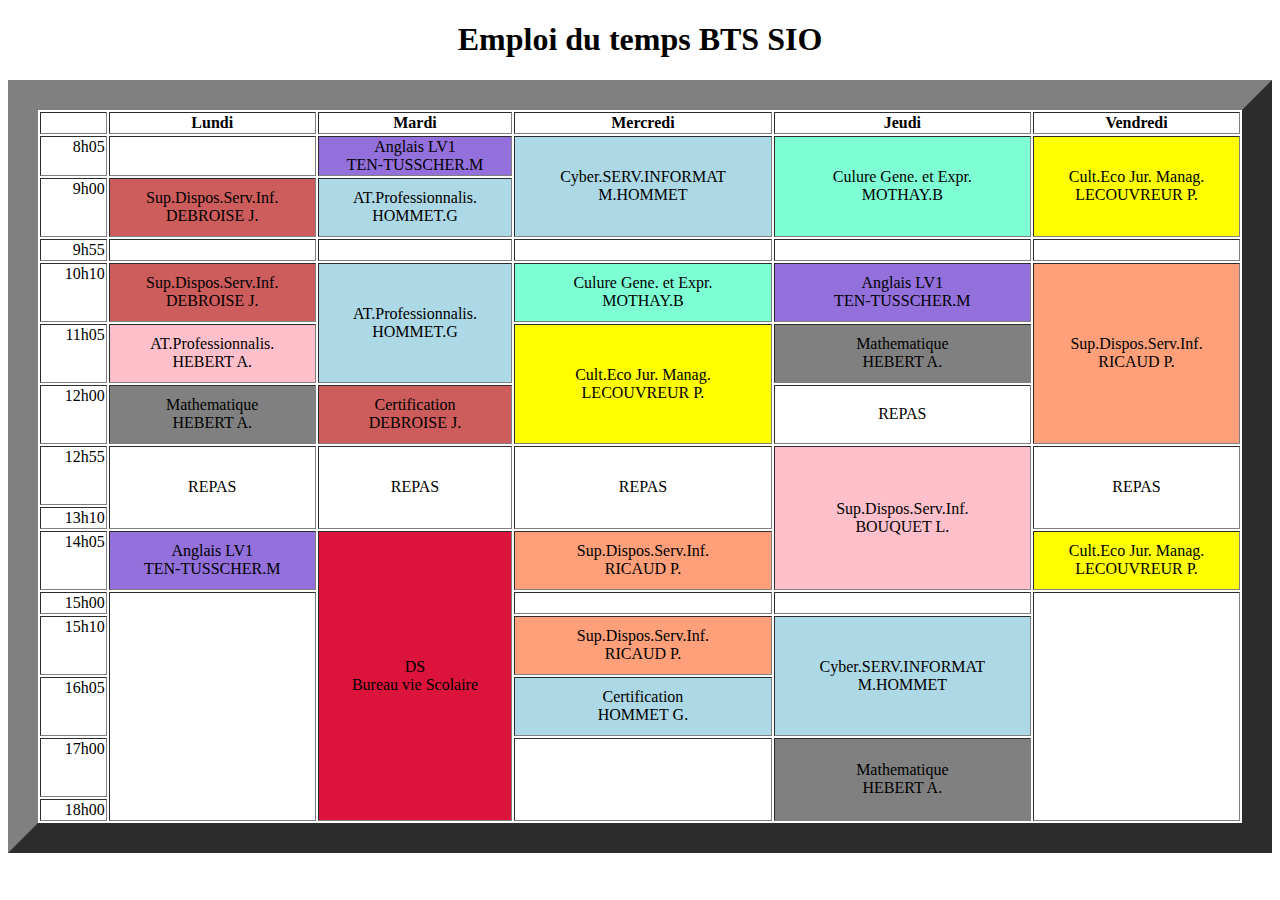
<file: index.html>
<!DOCTYPE html>
<html lang="fr-FR">
  <head>
    <meta charset="utf-8"/>
    <title>Emploi du temps BTS SIO1 (Semestre 1)</title>
    <link rel="shortcut icon" href="favicon.ico" type="image/x-icon">
	<link rel="stylesheet" href="mon_fichier_css.css">

  </head>
  <body>
  <center><h1>Emploi du temps BTS SIO</h1></center>
    <table border="30" width=100% >
      <tr>
        <th></th>
        <th>Lundi</th>
        <th>Mardi</th>
        <th>Mercredi</th>
        <th>Jeudi</th>
        <th>Vendredi</th>              
      </tr>

      <tr><td class="time min5">8h05</td>
          <td></td>
          <td class="violet">Anglais LV1 <br/>TEN-TUSSCHER.M</td>
          <td rowspan="2" class="bleu">Cyber.SERV.INFORMAT<br/>M.HOMMET</td>
          <td rowspan="2" class="vert">Culure Gene. et Expr.<br/>MOTHAY.B</td>
          <td rowspan="2" class="jaune">Cult.Eco Jur. Manag.<br/>LECOUVREUR P. </td>            
        </tr>

      <tr><td class="time min55">9h00</td>
          <td class="rouge">Sup.Dispos.Serv.Inf.<br/>DEBROISE J.</td>
          <td class="bleu">AT.Professionnalis.<br/>HOMMET.G</td>

        </tr>   

      <tr><td class="time min15">9h55</td>
        <td></td>
        <td></td>
        <td></td>
        <td></td>
        <td></td>
        </tr>
        
      <tr><td class="time min55">10h10</td>
          <td class="rouge">Sup.Dispos.Serv.Inf.<br/>DEBROISE J.</td>
          <td rowspan="2" class="bleu">AT.Professionnalis.<br/>HOMMET.G </td>
          <td class="vert">Culure Gene. et Expr.<br/>MOTHAY.B</td>
          <td class="violet">Anglais LV1 <br/>TEN-TUSSCHER.M</td>
          <td rowspan="3" class="orange">Sup.Dispos.Serv.Inf.<br/>RICAUD P.</td>
      </tr>

      <tr><td class="time min55">11h05</td>
          <td class="rose">AT.Professionnalis. <br/>HEBERT A.</td>

          
          <td rowspan="2" class="jaune">Cult.Eco Jur. Manag.<br/>LECOUVREUR P. </td>
          <td class="gris">Mathematique <br/> HEBERT A.</td>
      </tr>
      <tr><td class="time min55">12h00</td>
          <td class="gris">Mathematique <br/> HEBERT A.</td>
          <td class="rouge">Certification <br/>DEBROISE J.</td>
          <td class="mistyrose">REPAS</td>
          
      </tr>
      <tr><td class="time min55">12h55</td>
        <td rowspan="2" td class="mistyrose">REPAS</td>
        <td rowspan="2" td class="mistyrose">REPAS</td>
        <td rowspan="2" td class="mistyrose">REPAS</td>
        <td rowspan="3" class="rose">Sup.Dispos.Serv.Inf.<br/>BOUQUET L.</td>
        <td rowspan="2" td class="mistyrose">REPAS</td>
      </tr>
      <tr><td class="time min15">13h10</td>        
      </tr>

      <tr><td class="time min55">14h05</td>
        <td class="violet">Anglais LV1 <br/>TEN-TUSSCHER.M</td>
        <td rowspan="6" class="rougefoncé">DS<br/>Bureau vie Scolaire</td>
        <td class="orange">Sup.Dispos.Serv.Inf.<br/>RICAUD P.</td>
        
        <td class="jaune">Cult.Eco Jur. Manag.<br/>LECOUVREUR P. </td>
    </tr>
    
    <tr><td class="time min10">15h00</td>
      <td rowspan="5" class="white"></td>
      <td></td> 
      <td></td>
      
      <td rowspan="5" class="white"></td>
    </tr>

    <tr><td class="time min55">15h10</td>
        
        <td class="orange">Sup.Dispos.Serv.Inf.<br/>RICAUD P.</td>
        <td rowspan="2" class="bleu">Cyber.SERV.INFORMAT<br/>M.HOMMET</td>
        
    </tr>
    <tr><td class="time min55">16h05</td>
      
      <td class="bleu">Certification <br/>HOMMET G.</td>
      
    </tr>
    <tr><td class="time min55">17h00</td>
      
      <td rowspan="2" class="white"></td>
      <td rowspan="2"class="gris">Mathematique <br/> HEBERT A.</td>

    </tr>
    <tr><td class="time">18h00</td>
    </tr>
    

  </table>
  
  
      
 
</body>
</html>
</file>
<file: mon_fichier_css.css>
.time {
  border: -1px;
  vertical-align: top;
  position: relative;
  top: 0px;
  font-weight: lighter;
  text-align: right;
}

.style {
  text-decoration: underline;
  text-transform: uppercase;
  font-family: Georgia, 'Times New Roman', Times, serif;
  font-weight: bold;
}

.center{
  text-transform: uppercase;
  text-align: center;
  font-weight: bold;
  font-family: 'Franklin Gothic Medium', 'Arial Narrow', Arial, sans-serif
  }

td {
  text-align: center;
  width: 1px;
  
}

.border{
  border: 0px;
}
.rougefoncé{
  background-color: crimson;
}
.violet{
  background-color: mediumpurple;
}
.rouge{
  background-color: indianred;
}
.gris{
  background-color: grey;
}

.jaune{
  background-color:yellow
}

.bleu{
  background-color: lightblue;
}
.orange{
  background-color: lightsalmon;
}

.rose{
  background-color: pink;
}
.vert{
  background-color: aquamarine;
}
.blanc{
  background-color: mistyrose;
}
.min5 {
  height: 5px;
}

.min10 {
  height: 10px;
}

.min15{
  height: 15px;
}

.min20{
  height: 20px;
}

.min25{
  height: 25px;
}

.min30{
  height: 30px;
}

.min35{
  height: 35px;
}

.min40{
  height: 40px;
}

.min45{
  height: 45px;
}

.min50{
  height: 50px;
}

.min55{
  height: 55px;
}
</file>
